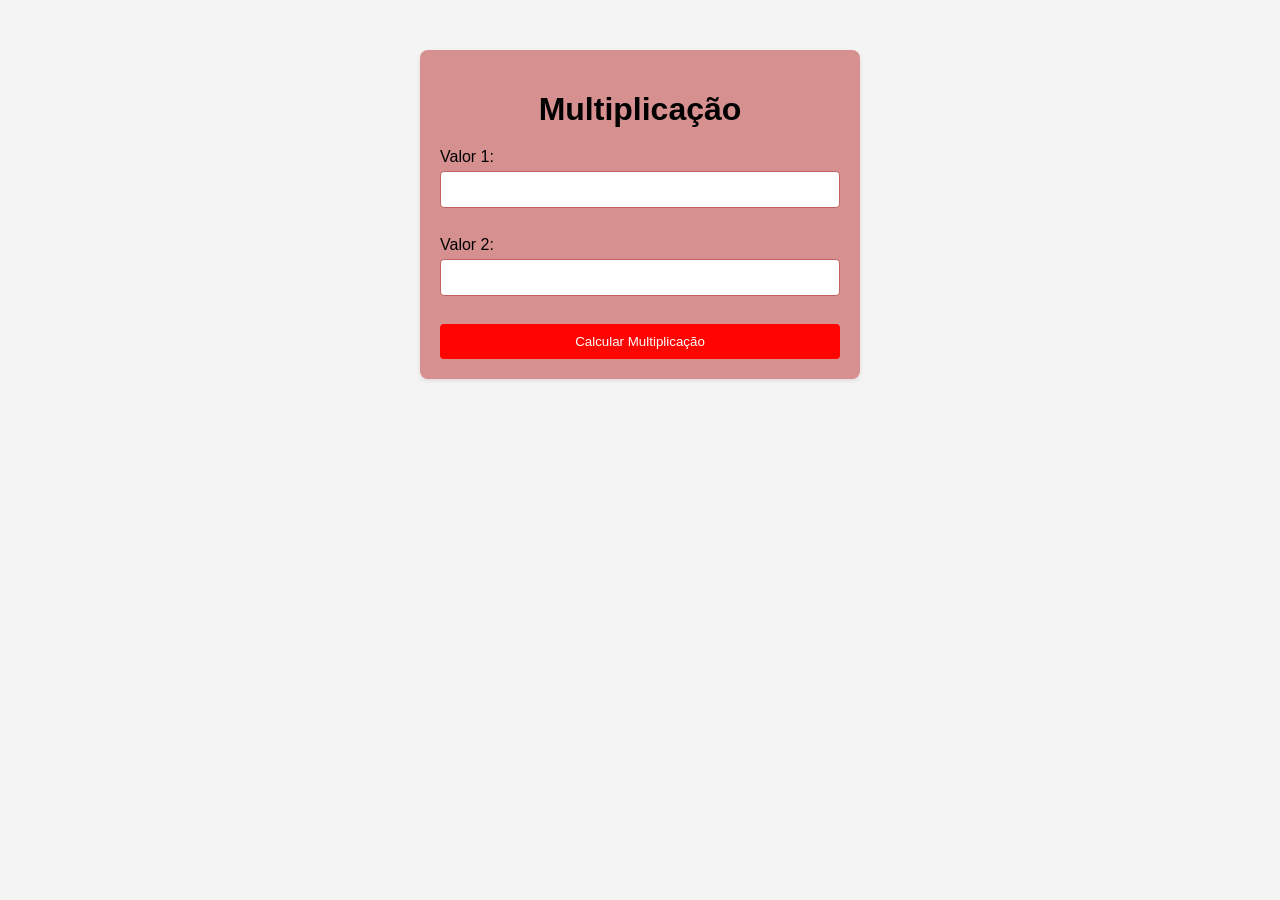
<file: MVC/view/index.html>
<!DOCTYPE html>
<html lang="pt-br">
<head>
    <meta charset="UTF-8">
    <meta name="viewport" content="width=device-width, initial-scale=1.0">
    <title>Document</title>
    <link rel="stylesheet" href="style.css">
</head>
<body>
    <div class="container">

        <h1>Multiplicação</h1>
        <form action="/calcular/multiplicacao" method="post">
            <label for="valor1">Valor 1:</label>
            <input type="number" id="valor1" name="valor1" required><br>
            <label for="valor2">Valor 2:</label>
            <input type="number" id="valor2" name="valor2" required><br>
            <button type="submit">Calcular Multiplicação</button>
        </form>
        
    </div>
</body>
</html>
</file>
<file: MVC/view/style.css>
body {
    font-family: Arial, sans-serif;
    background-color: #f4f4f4;
    margin: 0;
    padding: 0;
  }
  
  .container {
    max-width: 400px;
    margin: 50px auto;
    padding: 20px;
    background-color: #d79090;
    border-radius: 8px;
    box-shadow: 0 2px 4px rgba(74, 6, 6, 0.1);
  }
  
  h1 {
    text-align: center;
    margin-bottom: 20px;
  }
  
  form {
    display: flex;
    flex-direction: column;
  }
  
  label {
    margin-bottom: 5px;
  }
  
  input[type="number"] {
    padding: 10px;
    margin-bottom: 10px;
    border: 1px solid #c36161;
    border-radius: 4px;
  }
  
  button {
    padding: 10px;
    background-color: #ff0400;
    color: #fff;
    border: none;
    border-radius: 4px;
    cursor: pointer;
  }
  
  button:hover {
    background-color: #b31500;
  }
</file>
